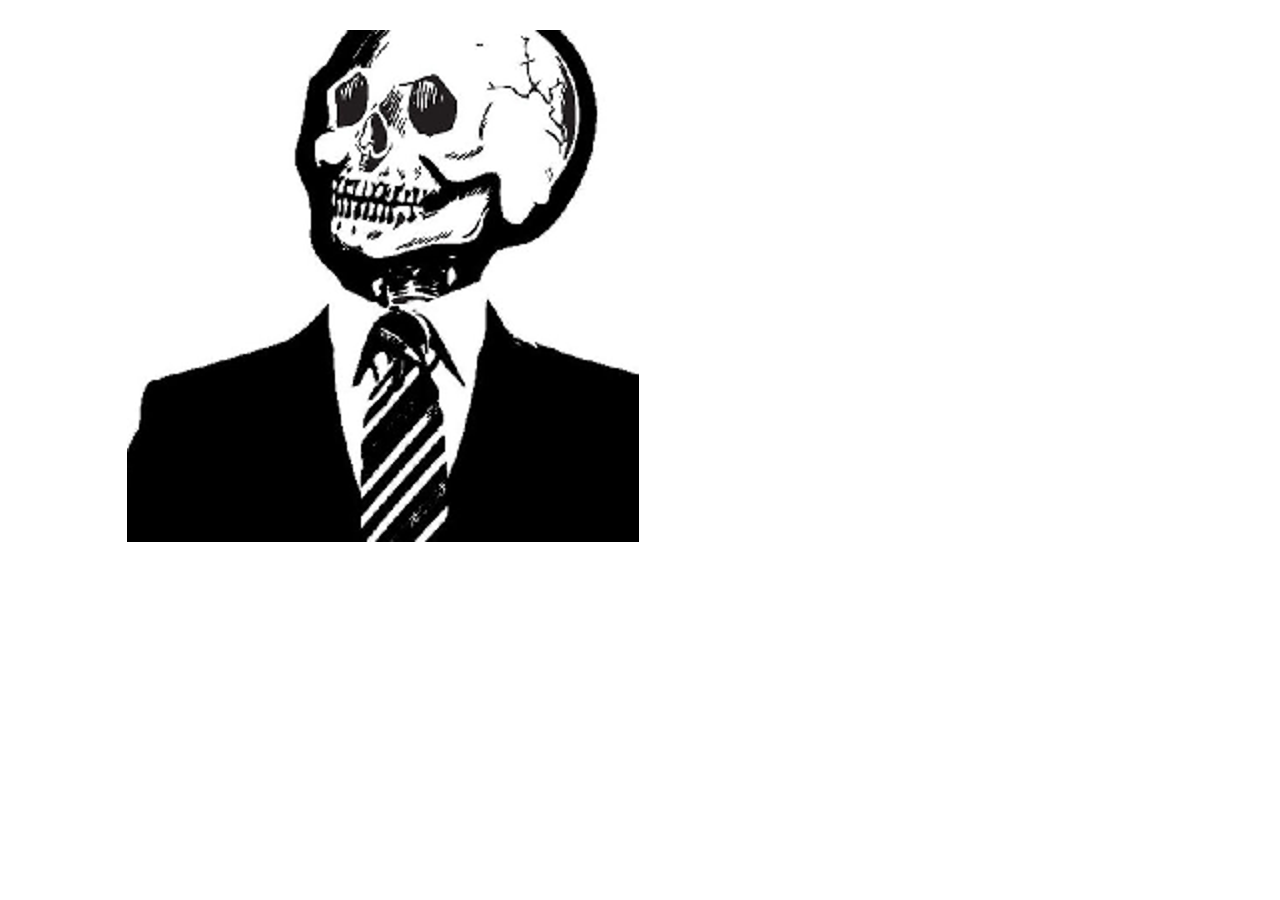
<file: index.html>
<!doctype html>
<html class="no-js" lang="">
   <head>
    <meta charset="utf-8">
    <meta http-equiv="X-UA-Compatible" content="IE=edge,chrome=1">
    <title></title>
    <meta name="description" content="">
    <meta name="viewport" content="width=device-width, initial-scale=1">
    <meta name="theme-color" content="#3A3052" />
    
    <link rel="stylesheet" href="css/normalize.min.css">
    <link rel="stylesheet" href="css/main.css">

    <script src="js/vendor/modernizr-2.8.3-respond-1.4.2.min.js"></script>
    <script src="js/card.js"></script>
    <script src="js/main.js"></script>
</head>
    <body onload="response()">
       <!--#include virtual="header.html" -->        
        <div class="main-container">
            <div class="main wrapper clearfix">
            
                <img id="image"/>
            </div> <!-- #main -->
        </div> <!-- #main-container -->

        <!--#include virtual="footer.html" -->
    </body>
</html>
</file>
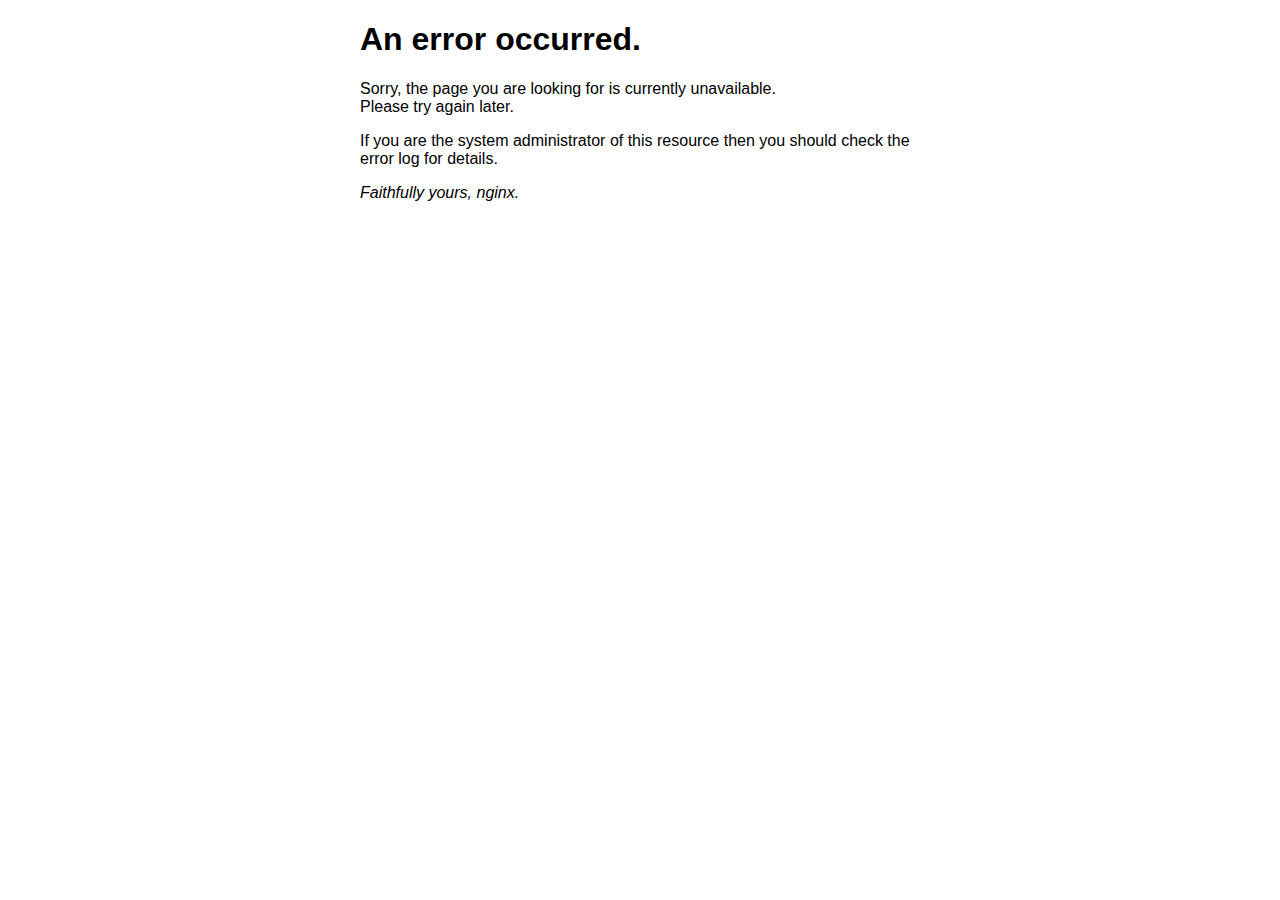
<file: 50x.html>
<!DOCTYPE html>
<html>
<head>
<title>Error</title>
<style>
    body {
        width: 35em;
        margin: 0 auto;
        font-family: Tahoma, Verdana, Arial, sans-serif;
    }
</style>
</head>
<body>
<h1>An error occurred.</h1>
<p>Sorry, the page you are looking for is currently unavailable.<br/>
Please try again later.</p>
<p>If you are the system administrator of this resource then you should check
the error log for details.</p>
<p><em>Faithfully yours, nginx.</em></p>
</body>
</html>
</file>
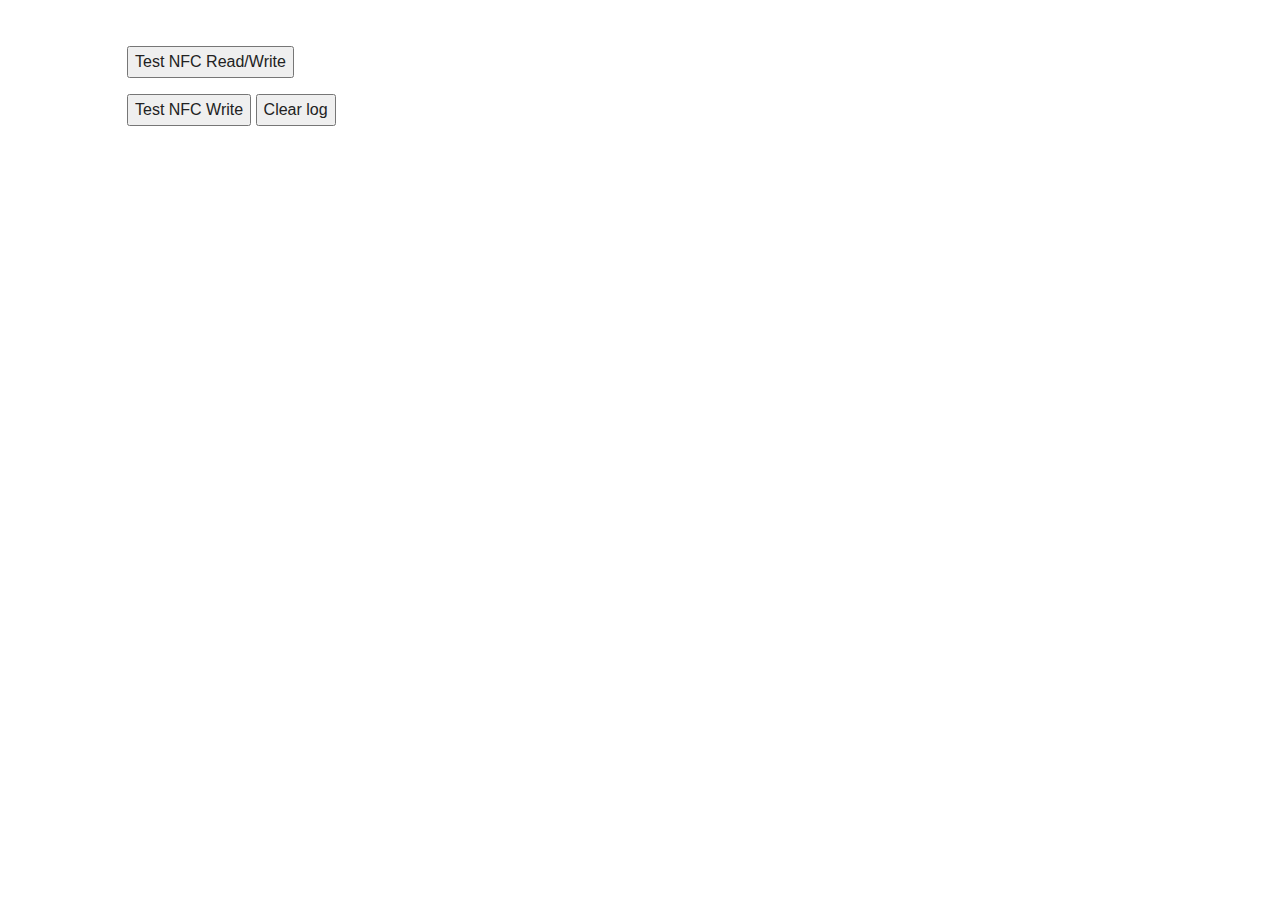
<file: cardtest.html>
<!doctype html>
<html class="no-js" lang="">
   <head>
    <meta charset="utf-8">
    <meta http-equiv="X-UA-Compatible" content="IE=edge,chrome=1">
    <title></title>
    <meta name="description" content="">
    <meta name="viewport" content="width=device-width, initial-scale=1">

    <link rel="stylesheet" href="css/normalize.min.css">
    <link rel="stylesheet" href="css/main.css">

    <script src="js/vendor/modernizr-2.8.3-respond-1.4.2.min.js"></script>
    <script src="js/card.js"></script>
</head>
    <body>
       <!--#include virtual="header.html" -->        
        <div class="main-container">
            <div class="main wrapper clearfix">
            <p>
            <button class="btn btn-lg btn-default" onclick="readWriteNfc()">Test NFC Read/Write</button>
            </p>

            <button class="btn btn-lg btn-default" onclick="writeTag()">Test NFC Write</button>
            <button class="btn btn-lg btn-default" onclick="clearLog()">Clear log</button>
            <pre id="log"></pre>

            </div> <!-- #main -->
        </div> <!-- #main-container -->

        <!--#include virtual="footer.html" -->
    </body>
</html>
</file>
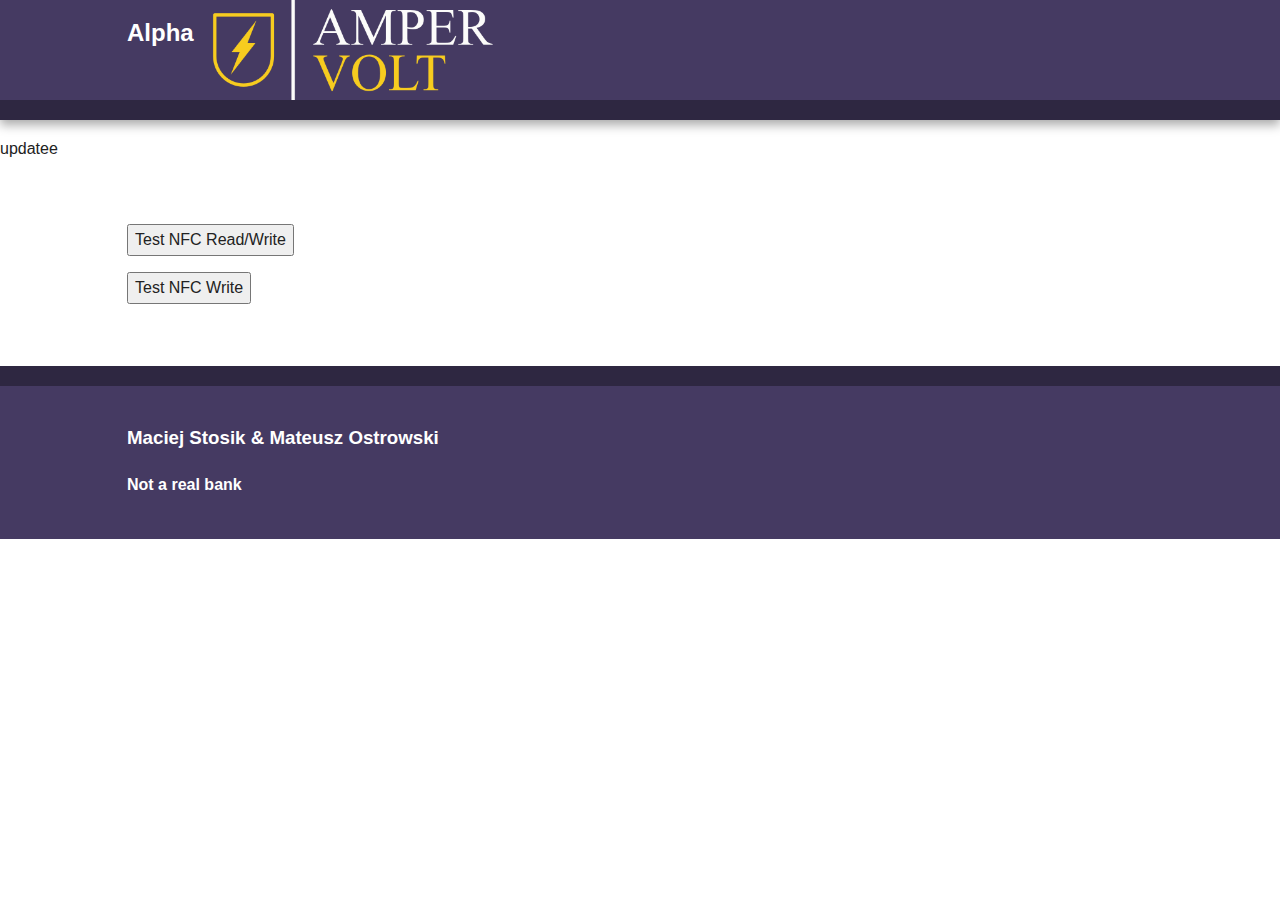
<file: index (2).html>
<!doctype html>
<html class="no-js" lang="">
    <head>
        <meta charset="utf-8">
        <meta http-equiv="X-UA-Compatible" content="IE=edge,chrome=1">
        <title></title>
        <meta name="description" content="">
        <meta name="viewport" content="width=device-width, initial-scale=1">

        <link rel="stylesheet" href="css/normalize.min.css">
        <link rel="stylesheet" href="css/main.css">

        <script src="js/vendor/modernizr-2.8.3-respond-1.4.2.min.js"></script>
        <script src="js/card.js"></script>
    </head>
    <body>

        <div class="header-container">
            <header class="wrapper clearfix">
                <img src="img/Amper_Volt.png" height="100px"/>
                <h2 class="title">Alpha</h2>
                <!-- <nav>
                    <ul>
                        <li><a href="#">nav ul li a</a></li>
                        <li><a href="#">nav ul li a</a></li>
                        <li><a href="#">nav ul li a</a></li>
                    </ul>
                </nav> -->
            </header>
        </div>
        
        <div class="main-container">
            <p>updatee</p>
            <div class="main wrapper clearfix">
            <p>
            <button class="btn btn-lg btn-default" onclick="readWriteNfc()">Test NFC Read/Write</button>
            </p>

            <button class="btn btn-lg btn-default" onclick="writeTag()">Test NFC Write</button>
            <pre id="log"></pre>

            </div> <!-- #main -->
        </div> <!-- #main-container -->

        <div class="footer-container">
            <footer class="wrapper">
                <h3>Maciej Stosik & Mateusz Ostrowski</h3>
                <h4>Not a real bank</h4>
            </footer>
        </div>

        <script src="js/main.js"></script>
    </body>
</html>
</file>
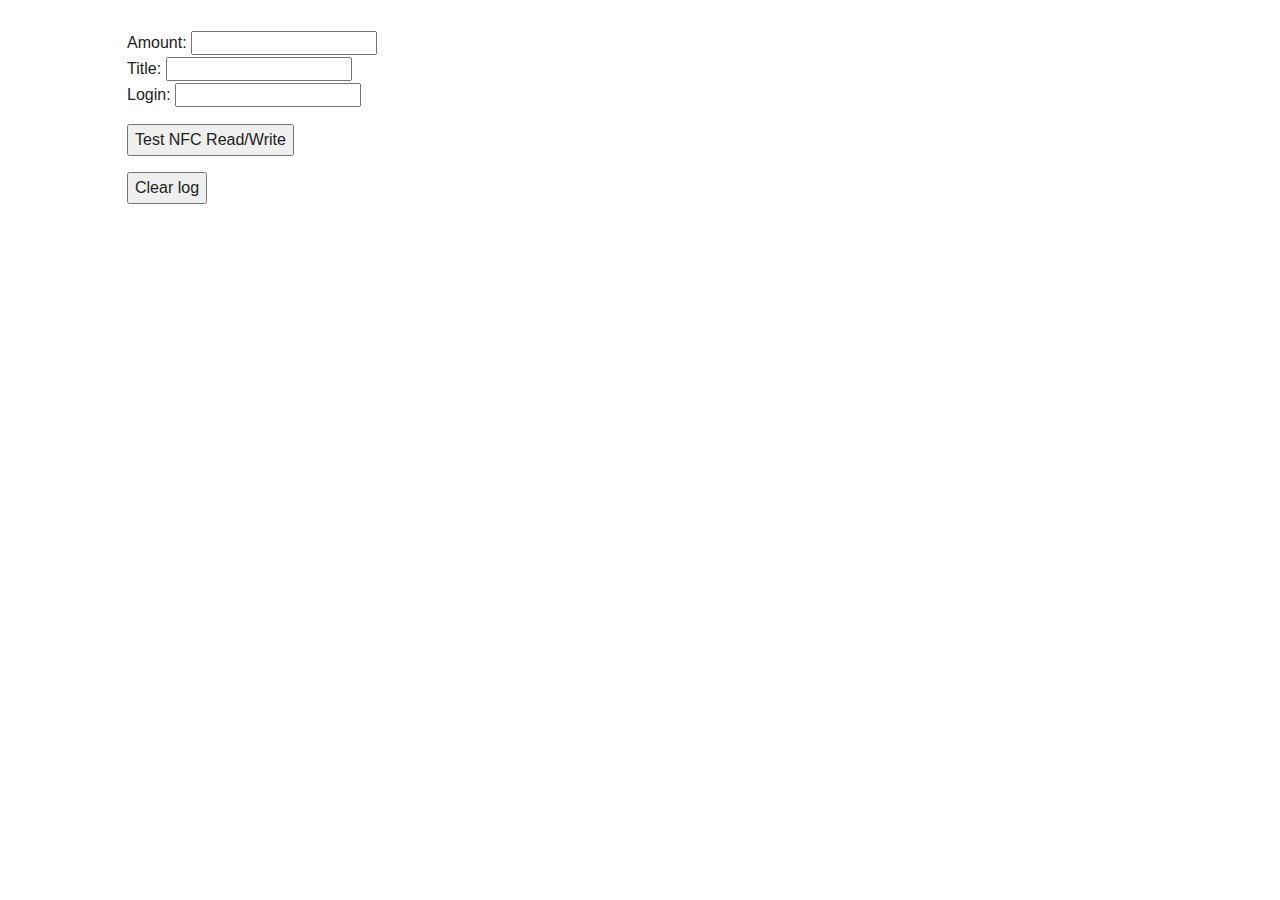
<file: payment.html>
<!doctype html>
<html class="no-js" lang="">
   <head>
    <meta charset="utf-8">
    <meta http-equiv="X-UA-Compatible" content="IE=edge,chrome=1">
    <title></title>
    <meta name="description" content="">
    <meta name="viewport" content="width=device-width, initial-scale=1">

    <link rel="stylesheet" href="css/normalize.min.css">
    <link rel="stylesheet" href="css/main.css">

    <script src="js/vendor/modernizr-2.8.3-respond-1.4.2.min.js"></script>
    <script src="js/card.js"></script>
</head>
    <body>
       <!--#include virtual="header.html" -->        
        <div class="main-container">
            <div class="main wrapper clearfix">
            <form id="myForm">
                <label for="amount">Amount:</label>
                <input id="amount" name="amount">
                <br>
                <label for="title">Title:</label>
                <input id="title" name="title">
                <br>
                <label for="login">Login:</label>
                <input id="login" name="login">
            </form>
            <p>
            <button class="btn btn-lg btn-default" onclick="readWriteNfc()">Test NFC Read/Write</button>
            </p>
            <button class="btn btn-lg btn-default" onclick="clearLog()">Clear log</button>
            <pre id="log"></pre>

            </div> <!-- #main -->
        </div> <!-- #main-container -->

        <!--#include virtual="footer.html" -->
    </body>
</html>
</file>
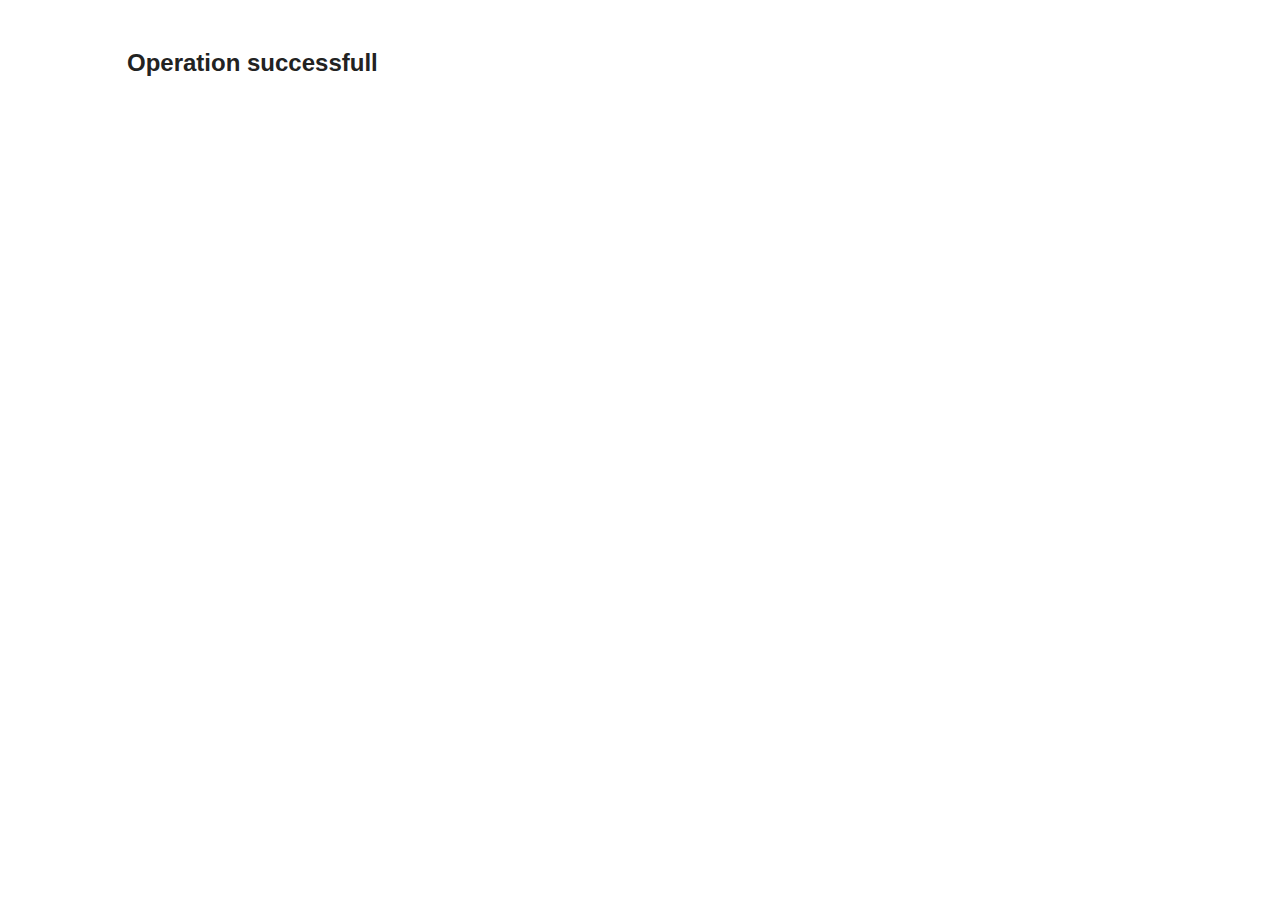
<file: success.html>
<!doctype html>
<html class="no-js" lang="">
   <head>
    <meta charset="utf-8">
    <meta http-equiv="X-UA-Compatible" content="IE=edge,chrome=1">
    <title></title>
    <meta name="description" content="">
    <meta name="viewport" content="width=device-width, initial-scale=1">

    <link rel="stylesheet" href="css/normalize.min.css">
    <link rel="stylesheet" href="css/main.css">

    <script src="js/vendor/modernizr-2.8.3-respond-1.4.2.min.js"></script>
    <script src="js/card.js"></script>
</head>
    <body>
       <!--#include virtual="header.html" -->        
        <div class="main-container">
            <div class="main wrapper clearfix">
            <H2>Operation successfull</H2>

            </div> <!-- #main -->
        </div> <!-- #main-container -->

        <!--#include virtual="footer.html" -->
    </body>
</html>
</file>
<file: css/main.css>
/*! HTML5 Boilerplate v5.0 | MIT License | http://h5bp.com/ */

html {
    color: #222;
    font-size: 1em;
    line-height: 1.4;
}

::-moz-selection {
    background: #b3d4fc;
    text-shadow: none;
}

::selection {
    background: #b3d4fc;
    text-shadow: none;
}

hr {
    display: block;
    height: 1px;
    border: 0;
    border-top: 1px solid #ccc;
    margin: 1em 0;
    padding: 0;
}

audio,
canvas,
iframe,
img,
svg,
video {
    vertical-align: middle;
}

fieldset {
    border: 0;
    margin: 0;
    padding: 0;
}

textarea {
    resize: vertical;
}

.browserupgrade {
    margin: 0.2em 0;
    background: #ccc;
    color: #000;
    padding: 0.2em 0;
}


/* ===== Initializr Styles ==================================================
   Author: Jonathan Verrecchia - verekia.com/initializr/responsive-template
   ========================================================================== */

body {
    font: 16px/26px Helvetica, Helvetica Neue, Arial;
}

.wrapper {
    width: 90%;
    margin: 0 5%;
}

/* ===================
    ALL: Orange Theme
   =================== */

.header-container {
    border-bottom: 20px solid #2e2741
}

.footer-container,
.main aside {
    border-top: 20px solid #2e2741
}

.header-container,
.footer-container,
.main aside {
    background: #453a62;
}

.title {
    color: white;
}

/* ==============
    MOBILE: Menu
   ============== */

nav ul {
    margin: 0;
    padding: 0;
    list-style-type: none;
}

nav a {
    display: block;
    margin-bottom: 10px;
    padding: 15px 0;

    text-align: center;
    text-decoration: none;
    font-weight: bold;

    color: white;
    background: #2e2741
}

nav a:hover,
nav a:visited {
    color: white;
}

nav a:hover {
    text-decoration: underline;
}

/* ==============
    MOBILE: Main
   ============== */

.main {
    padding: 30px 0;
}

.main article h1 {
    font-size: 2em;
}

.main aside {
    color: white;
    padding: 0px 5% 10px;
}

.footer-container footer {
    color: white;
    padding: 20px 0;
}

/* ===============
    ALL: IE Fixes
   =============== */

.ie7 .title {
    padding-top: 20px;
}

/* ==========================================================================
   Author's custom styles
   ========================================================================== */















/* ==========================================================================
   Media Queries
   ========================================================================== */

@media only screen and (min-width: 480px) {

/* ====================
    INTERMEDIATE: Menu
   ==================== */

    nav a {
        float: left;
        width: 27%;
        margin: 0 1.7%;
        padding: 25px 2%;
        margin-bottom: 0;
    }

    nav li:first-child a {
        margin-left: 0;
    }

    nav li:last-child a {
        margin-right: 0;
    }

/* ========================
    INTERMEDIATE: IE Fixes
   ======================== */

    nav ul li {
        display: inline;
    }

    .oldie nav a {
        margin: 0 0.7%;
    }
}

@media only screen and (min-width: 768px) {

/* ====================
    WIDE: CSS3 Effects
   ==================== */

    .header-container,
    .main aside {
        -webkit-box-shadow: 0 5px 10px #aaa;
           -moz-box-shadow: 0 5px 10px #aaa;
                box-shadow: 0 5px 10px #aaa;
    }

/* ============
    WIDE: Menu
   ============ */

    .title {
        float: left;
    }

    nav {
        float: right;
        width: 38%;
    }

/* ============
    WIDE: Main
   ============ */

    .main article {
        float: left;
        width: 57%;
    }

    .main aside {
        float: right;
        width: 28%;
    }
}

@media only screen and (min-width: 1140px) {

/* ===============
    Maximal Width
   =============== */

    .wrapper {
        width: 1026px; /* 1140px - 10% for margins */
        margin: 0 auto;
    }
}

/* ==========================================================================
   Helper classes
   ========================================================================== */

.hidden {
    display: none !important;
    visibility: hidden;
}

.visuallyhidden {
    border: 0;
    clip: rect(0 0 0 0);
    height: 1px;
    margin: -1px;
    overflow: hidden;
    padding: 0;
    position: absolute;
    width: 1px;
}

.visuallyhidden.focusable:active,
.visuallyhidden.focusable:focus {
    clip: auto;
    height: auto;
    margin: 0;
    overflow: visible;
    position: static;
    width: auto;
}

.invisible {
    visibility: hidden;
}

.clearfix:before,
.clearfix:after {
    content: " ";
    display: table;
}

.clearfix:after {
    clear: both;
}

.clearfix {
    *zoom: 1;
}

/* ==========================================================================
   Print styles
   ========================================================================== */

@media print {
    *,
    *:before,
    *:after {
        background: transparent !important;
        color: #000 !important;
        box-shadow: none !important;
        text-shadow: none !important;
    }

    a,
    a:visited {
        text-decoration: underline;
    }

    a[href]:after {
        content: " (" attr(href) ")";
    }

    abbr[title]:after {
        content: " (" attr(title) ")";
    }

    a[href^="#"]:after,
    a[href^="javascript:"]:after {
        content: "";
    }

    pre,
    blockquote {
        border: 1px solid #999;
        page-break-inside: avoid;
    }

    thead {
        display: table-header-group;
    }

    tr,
    img {
        page-break-inside: avoid;
    }

    img {
        max-width: 100% !important;
    }

    p,
    h2,
    h3 {
        orphans: 3;
        widows: 3;
    }

    h2,
    h3 {
        page-break-after: avoid;
    }
}
</file>
